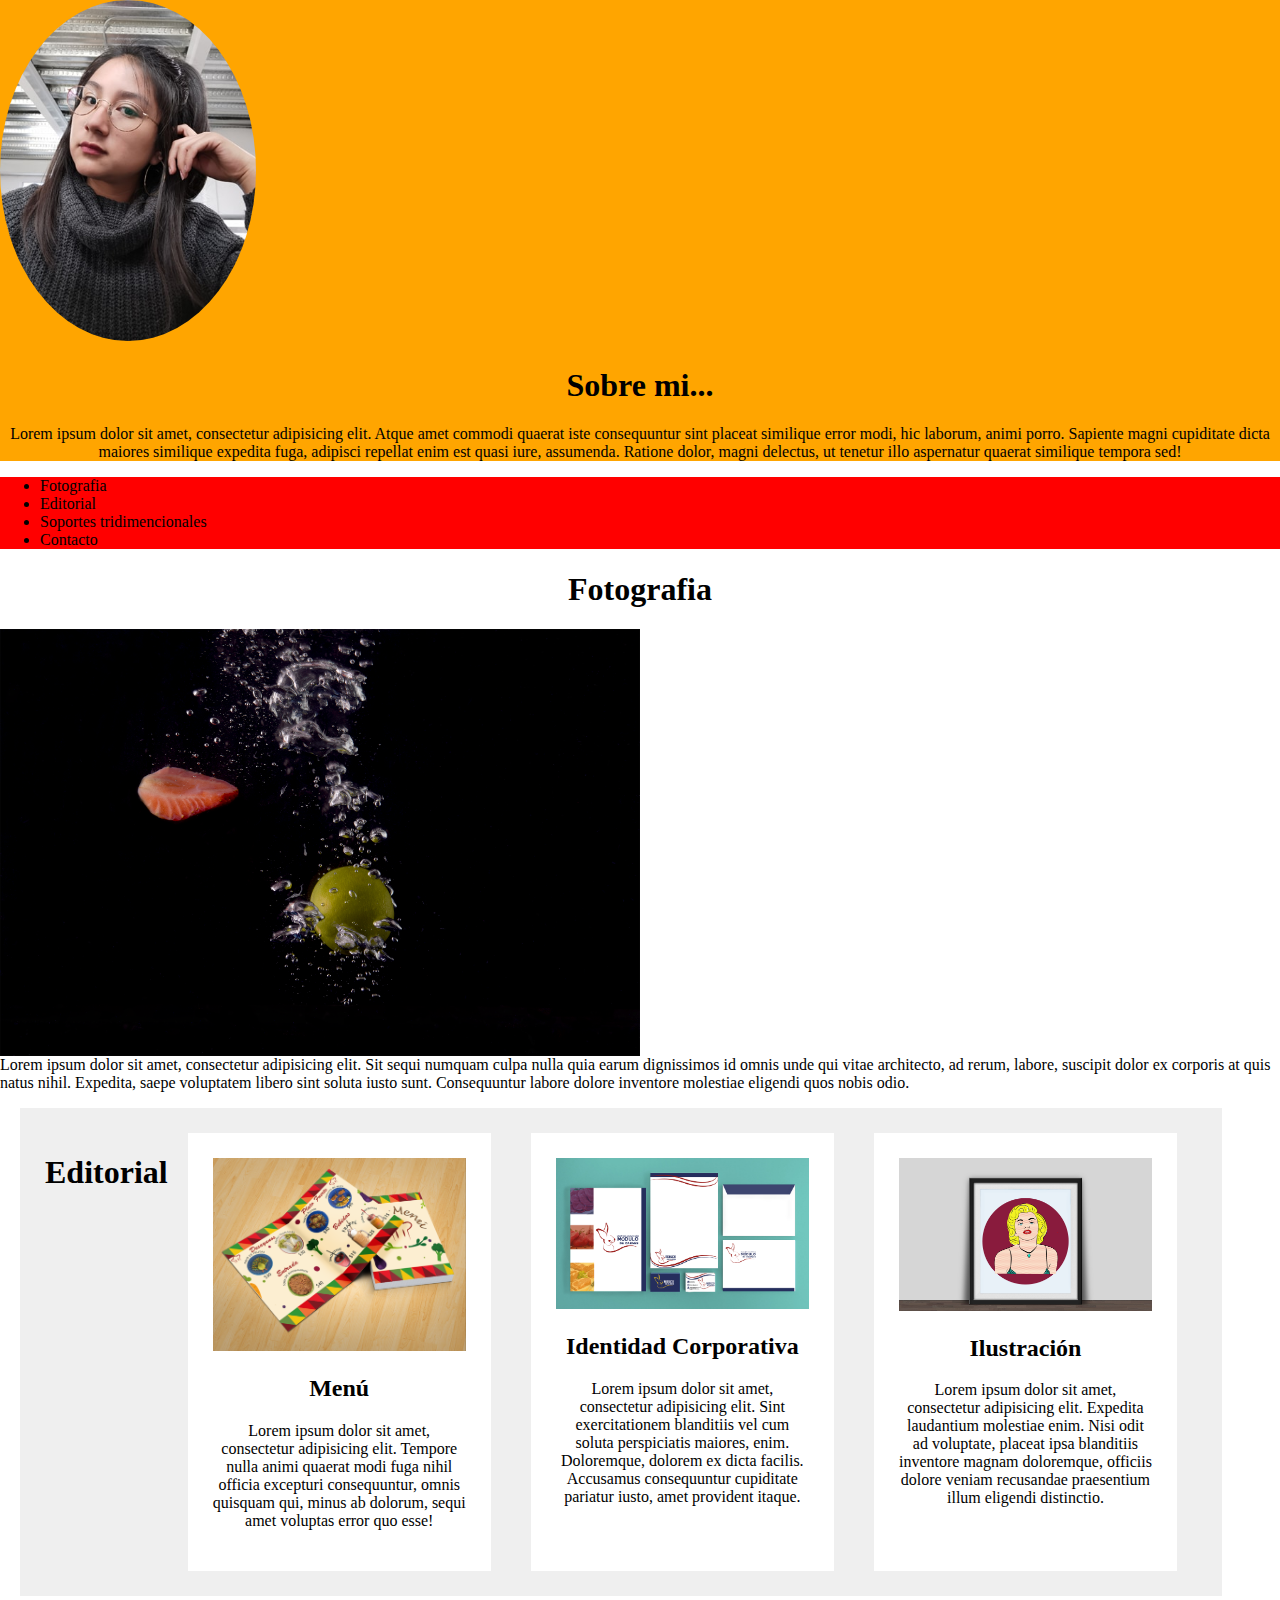
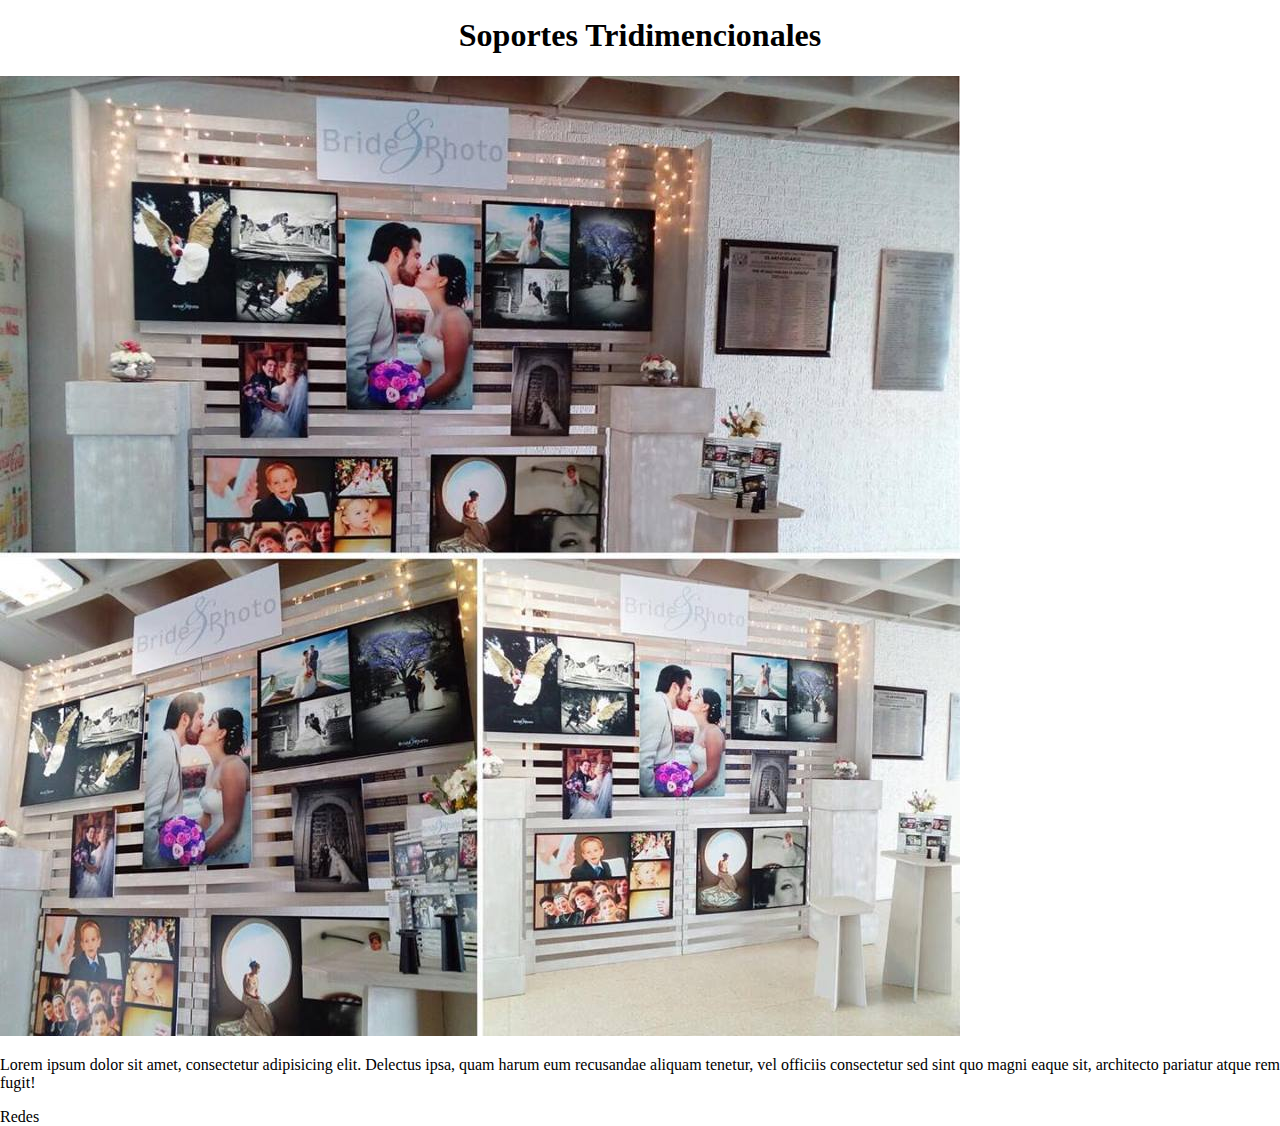
<file: index.html>
<!DOCTYPE html>
<html lang="es">
<head>
	<meta charset="UTF-8">
	<title>Sarahi Portafolio</title>
	<link rel="stylesheet" type="text/css" href="css/flex.css">
</head>
<body>
	<header id="mi" class="mi">
		<img src="img/mia.jpg">
		<h1 class="mi">Sobre mi...</h1>
				<p class="mi">
				 Lorem ipsum dolor sit amet, consectetur adipisicing elit. Atque amet commodi quaerat iste consequuntur sint placeat similique error modi, hic laborum, animi porro. Sapiente magni cupiditate dicta maiores similique expedita fuga, adipisci repellat enim est quasi iure, assumenda. Ratione dolor, magni delectus, ut tenetur illo aspernatur quaerat similique tempora sed!</p>
	</header>
	<nav class="item">
		<ul>
			<li>Fotografia</li>
			<li>Editorial</li>
			<li>Soportes tridimencionales</li>
			<li>Contacto</li>
		</ul>
	</nav>
	<div id="fotografia" class="item">
		<h1>Fotografia</h1>
		<img src="img/frutas2.png" class="foto" style="width:50%; height: 50%; >
		<p class="foto">Lorem ipsum dolor sit amet, consectetur adipisicing elit. Sit sequi numquam culpa nulla quia earum dignissimos id omnis unde qui vitae architecto, ad rerum, labore, suscipit dolor ex corporis at quis natus nihil. Expedita, saepe voluptatem libero sint soluta iusto sunt. Consequuntur labore dolore inventore molestiae eligendi quos nobis odio.</p>

	</div>
	<section id="edi" class="tarjeta">
		<h1>Editorial</h1>
	<div class="tarjeta">
		<img src="img/menu-mockupkids1.png">
		<h2>Menú</h2>
		<p>Lorem ipsum dolor sit amet, consectetur adipisicing elit. Tempore nulla animi quaerat modi fuga nihil officia excepturi consequuntur, omnis quisquam qui, minus ab dolorum, sequi amet voluptas error quo esse!</p>
	</div>
	<div class="tarjeta">
		<img src="img/mockup de modulo de carne 3.png" >
		<h2>Identidad Corporativa</h2>
		<p>Lorem ipsum dolor sit amet, consectetur adipisicing elit. Sint exercitationem blanditiis vel cum soluta perspiciatis maiores, enim. Doloremque, dolorem ex dicta facilis. Accusamus consequuntur cupiditate pariatur iusto, amet provident itaque.</p>
	</div>
	<div class="tarjeta">
		<img src="img/cuadro monrroy1.png">
		<h2>Ilustración</h2>
		<p>Lorem ipsum dolor sit amet, consectetur adipisicing elit. Expedita laudantium molestiae enim. Nisi odit ad voluptate, placeat ipsa blanditiis inventore magnam doloremque, officiis dolore veniam recusandae praesentium illum eligendi distinctio.</p>
	</div>

	</section>

	<div id="soportes" class="item">
		<h1>Soportes Tridimencionales</h1>
		<img src="img/24131267_10215214700020460_1456007999424607903_n.jpg">
		<p>Lorem ipsum dolor sit amet, consectetur adipisicing elit. Delectus ipsa, quam harum eum recusandae aliquam tenetur, vel officiis consectetur sed sint quo magni eaque sit, architecto pariatur atque rem fugit!</p>
	</div>
</body>
<footer class="item">
	Redes
</footer>
</html>
</file>
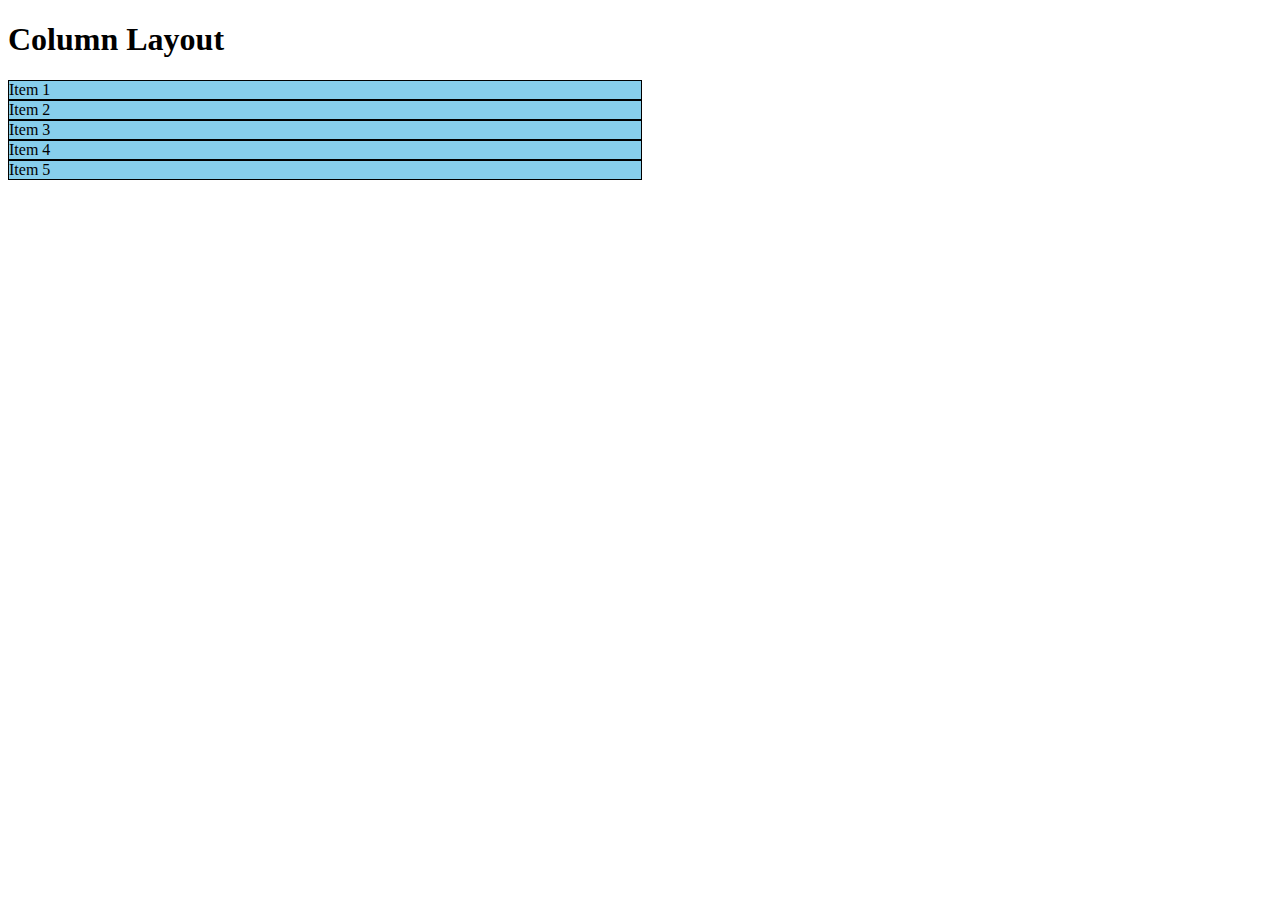
<file: loyout.html>
<!DOCTYPE html>
<html lang="es">
<head>
	<meta charset="UTF-8">
	<title>colum-layout</title>
	<link rel="stylesheet" type="text/css" href="columlayaut.css">
</head>
<body>
	<h1>Column Layout</h1>
	<section class="flex-container">
		<article class="flex-item">Item 1</article>
		<article class="flex-item">Item 2</article>
		<article class="flex-item">Item 3</article>
		<article class="flex-item">Item 4</article>
		<article class="flex-item">Item 5</article>
	</section>
</body>
</html>
</file>
<file: css/flex.css>
body{
	margin: 0;
	padding: 0;
}
#mi{
	background-color: orange;
}
.mi img{
 width: 20%;
  height: auto;
  border-radius: 50%;
}
.mi p {
	text-align: center;
	
}
.mi h1{
	text-align: center;

}
h1{
	text-align: center;
}
nav{
	background-color: red;
}
img.foto{
	width: auto;
	height: auto;
	display: block;

}
#edi{
	display: flex;
	justify-content: center;
	background: #efefef;
}
.tarjeta img{
	width: 100%;
}
.tarjeta{
	width: 90%;
	margin: 0 20px;
	background-color: #fff;
	padding:25px; 
	text-align: center;
}
</file>
<file: columlayaut.css>
html{
	font-size: 16px;
}
.flex-item{
	border:thin solid #000;
	background-color: skyblue;
	width: 100%;
}
@media screen and (min-width:480px){
	.flex-item{
		width: 50%;
	}
 	
 }
</file>
